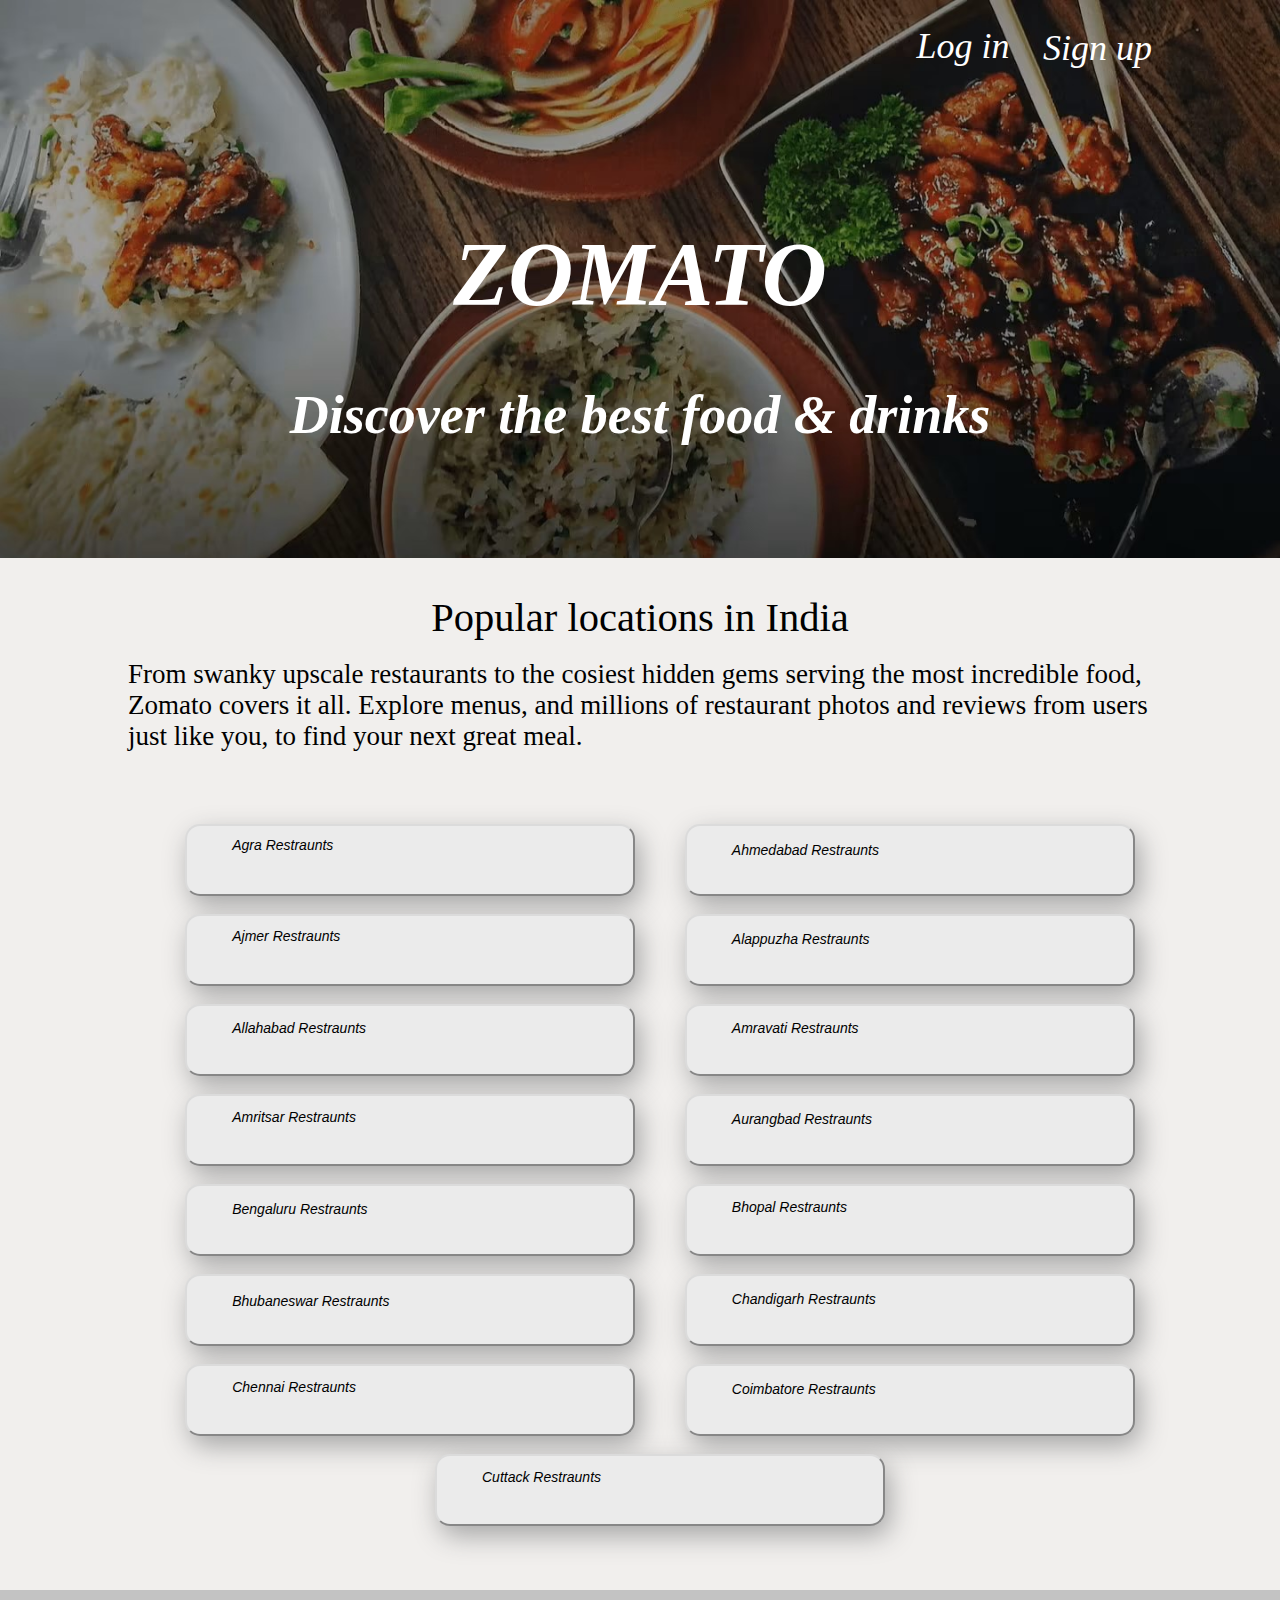
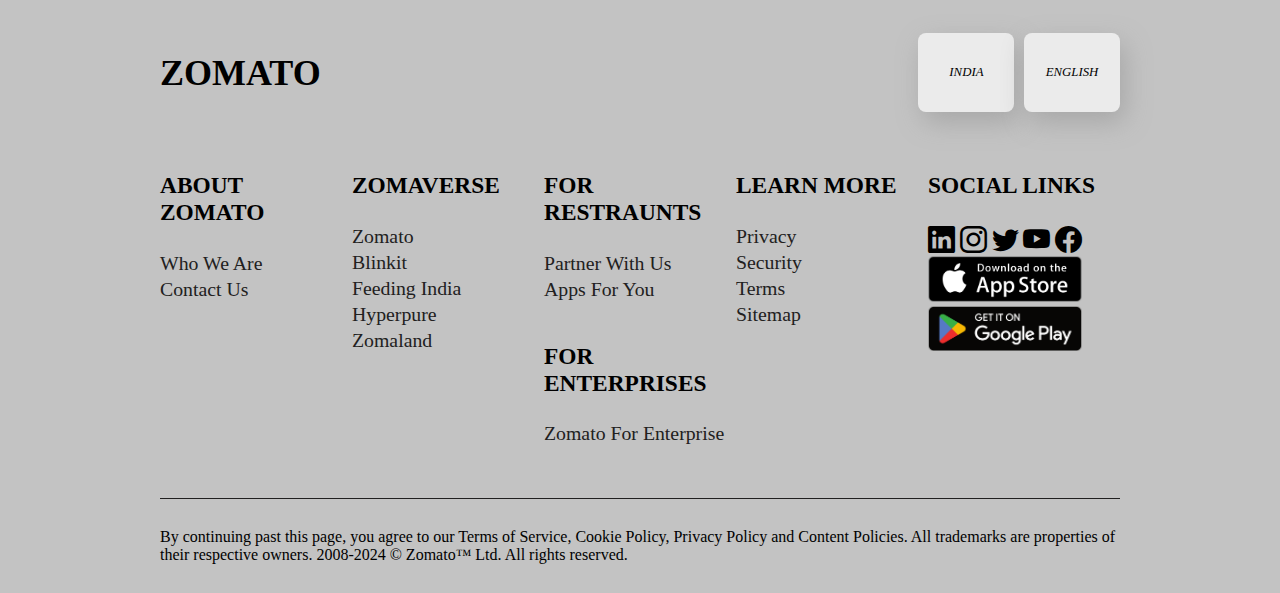
<file: index.html>
<!DOCTYPE html>
<html lang="en">
<head>
    <meta charset="UTF-8">
    <meta name="viewport" content="width=device-width, initial-scale=1.0">
    <title>ZOMATO</title>
    <link rel="stylesheet" href="/index.css">
    <!--Bootstrap icons-->
    <link href="https://cdn.jsdelivr.net/npm/bootstrap@5.3.0-alpha3/dist/css/bootstrap.min.css" rel="stylesheet" integrity="sha384-KK94CHFLLe+nY2dmCWGMq91rCGa5gtU4mk92HdvYe+M/SXH301p5ILy+dN9+nJOZ" crossorigin="anonymous">
    <script defer src="https://cdn.jsdelivr.net/npm/bootstrap@5.3.0-alpha3/dist/js/bootstrap.bundle.min.js" integrity="sha384-ENjdO4Dr2bkBIFxQpeoTz1HIcje39Wm4jDKdf19U8gI4ddQ3GYNS7NTKfAdVQSZe" crossorigin="anonymous"></script>
    <link rel="stylesheet" href="https://cdn.jsdelivr.net/npm/bootstrap-icons@1.10.5/font/bootstrap-icons.css">
 

</head>
<body>
    <header>
        <nav>
            <ul class="navigation_bar">
                <li><a href="" style="text-decoration: none;"><i style="color: white;">Log in</i></a></li>
                <li><a href="" style="text-decoration: none;"><i style="color: white;">Sign up</i></a></li>
            </ul>
        </nav>
        <h1><b><i>ZOMATO</i></b></h1>
        <h2><i>Discover the best food & drinks</i></h2>
    </header>
    <main>
        <br><br>
        <p class="p1">Popular locations in India</p><br>
        <p class="p2">From swanky upscale restaurants to the cosiest hidden gems serving the most incredible food, Zomato covers it all. Explore menus, and millions of restaurant photos and reviews from users just like you, to find your next great meal.</p><br><br><br><br>
        <ul class="list_locations">
            <li><button class="button1"><a href="" style="text-decoration: none;"><i style="color:black;" class="i" >Agra Restraunts</i></a></button></li>
            <li><button class="button1"><a href="" style="text-decoration: none;"><i style="color:black;" class="i" >Ahmedabad Restraunts</i></a></button></li>
            <li><button class="button1"><a href="" style="text-decoration: none;"><i style="color:black;" class="i" >Ajmer Restraunts</i></a></button></li>
            <li><button class="button1"><a href="" style="text-decoration: none;"><i style="color:black;" class="i" >Alappuzha Restraunts</i></a></button></li>
            <li><button class="button1"><a href="" style="text-decoration: none;"><i style="color:black;" class="i" >Allahabad Restraunts</i></a></button>
            <li><button class="button1"><a href="" style="text-decoration: none;"><i style="color:black;" class="i" >Amravati Restraunts</i></a></button></li>
            <li><button class="button1"><a href="" style="text-decoration: none;"><i style="color:black;" class="i" >Amritsar Restraunts</i></a></button></li>
            <li><button class="button1"><a href="" style="text-decoration: none;"><i style="color:black;" class="i" >Aurangbad Restraunts</i></a></button></li>
            <li><button class="button1"><a href="" style="text-decoration: none;"><i style="color:black;" class="i" >Bengaluru Restraunts</i></a></button></li>
            <li><button class="button1"><a href="" style="text-decoration: none;"><i style="color:black;" class="i" >Bhopal Restraunts</i></a></button></li>
            <li><button class="button1"><a href="" style="text-decoration: none;"><i style="color:black;" class="i" >Bhubaneswar Restraunts</i></a></button></li>
            <li><button class="button1"><a href="" style="text-decoration: none;"><i style="color:black;" class="i" >Chandigarh Restraunts</i></a></button></li>
            <li><button class="button1"><a href="" style="text-decoration: none;"><i style="color:black;" class="i" >Chennai Restraunts</i></a></button></li>
            <li><button class="button1"><a href="" style="text-decoration: none;"><i style="color:black;" class="i" >Coimbatore Restraunts</i></a></button></li>
            <li><button class="button1"><a href="" style="text-decoration: none;"><i style="color:black;" class="i" >Cuttack Restraunts</i></a></button></li>
        </ul>
    </main>

    <footer>
        <div class="box1">
            <h3>ZOMATO</h3>
            <div class="button2"><i>INDIA</i></div>
            <div class="button2"><i>ENGLISH</i></div>
        </div>
        <div class="box2">
            <div>
                <h3>ABOUT ZOMATO</h3>
                <article><a href="" style="text-decoration: none;">Who We Are</a></article>
                <article><a href="" style="text-decoration:none;">Contact Us</a></article>
            </div>
            <div>
                <h3>ZOMAVERSE</h3>
                <article><a href="" style="text-decoration: none;">Zomato</a></article>
                <article><a href="" style="text-decoration: none;">Blinkit</a></article>
                <article><a href="" style="text-decoration: none;">Feeding India</a></article>
                <article><a href="" style="text-decoration: none;">Hyperpure</a></article>
                <article><a href="" style="text-decoration: none;">Zomaland</a></article>
            </div>
            <div>
                <h3>FOR RESTRAUNTS</h3>
                <article><a href="" style="text-decoration: none;">Partner With Us</a></article>
                <article><a href="" style="text-decoration: none;">Apps For You</a></article>
                <br>
                <H3>FOR ENTERPRISES</H3>
                <article><a href="" style="text-decoration: none;">Zomato For Enterprise</a></article>
            </div>
            <div>
                <h3>LEARN MORE</h3>
                <article><a href="" style="text-decoration: none;">Privacy</a></article>
                <article><a href="" style="text-decoration: none;">Security</a></article>
                <article><a href="" style="text-decoration: none;">Terms</a></article>
                <article><a href="" style="text-decoration: none;">Sitemap</a></article>
            </div>
            <div CLASS="social_links">
                <h3>SOCIAL LINKS</h3>
                <div class="icons">
                    <a href="https://in.linkedin.com/company/zomato"><i class="bi bi-linkedin" style="font-size: 3vh; color: black;"></i></a>
                    <a href="https://www.instagram.com/zomato/"><i class="bi bi-instagram"  style="font-size: 3vh; color: black;"></i></a>
                    <a href="https://twitter.com/zomato"><i class="bi bi-twitter"  style="font-size: 3vh; color: black;"></i></a>
                    <a href="https://www.youtube.com/zomato"><i class="bi bi-youtube"  style="font-size: 3vh; color: black;"></i></a>
                    <a href="https://www.facebook.com/zomato"><i class="bi bi-facebook"  style="font-size: 3vh; color: black;"></i></a>

                </div>
                <div>
                    <a href="https://apps.apple.com/in/app/zomato-food-delivery-dining/id434613896?_branch_match_id=1277681065173006135&_branch_referrer=H4sIAAAAAAAAA8soKSkottLXT8pL1ssp0U%2FJL8%2FLyU9M0a3Kz00sydfNzC8GAFKYbuoiAAAA"><img src="/HOMEPAGE_IMAGES/Download_on_the_App_Store_Badge.svg.png" alt="app_store" class="icon_images"></a>
                    <a href="https://play.google.com/store/apps/details?id=com.application.zomato&_branch_match_id=1277681065173006135&_branch_referrer=H4sIAAAAAAAAA8soKSkottLXT8pL1ssp0U%2FJL8%2FLyU9M0a3STcxLKcrPTAEABp6kzyEAAAA%3D"><img src="/HOMEPAGE_IMAGES/Google_Play_Store_badge_EN.svg.png" alt="play_store" class="icon_images"></a>
                </div>
                <div>

                </div>
            </div>
        </div>
        <div class="HR"></div>
        <div class="box3">
            <p>By continuing past this page, you agree to our Terms of Service, Cookie Policy, Privacy Policy and Content Policies. All trademarks are properties of their respective owners. 2008-2024 © Zomato™ Ltd. All rights reserved.</p>
        </div>
    </footer>
    
</body>
</html>
</file>
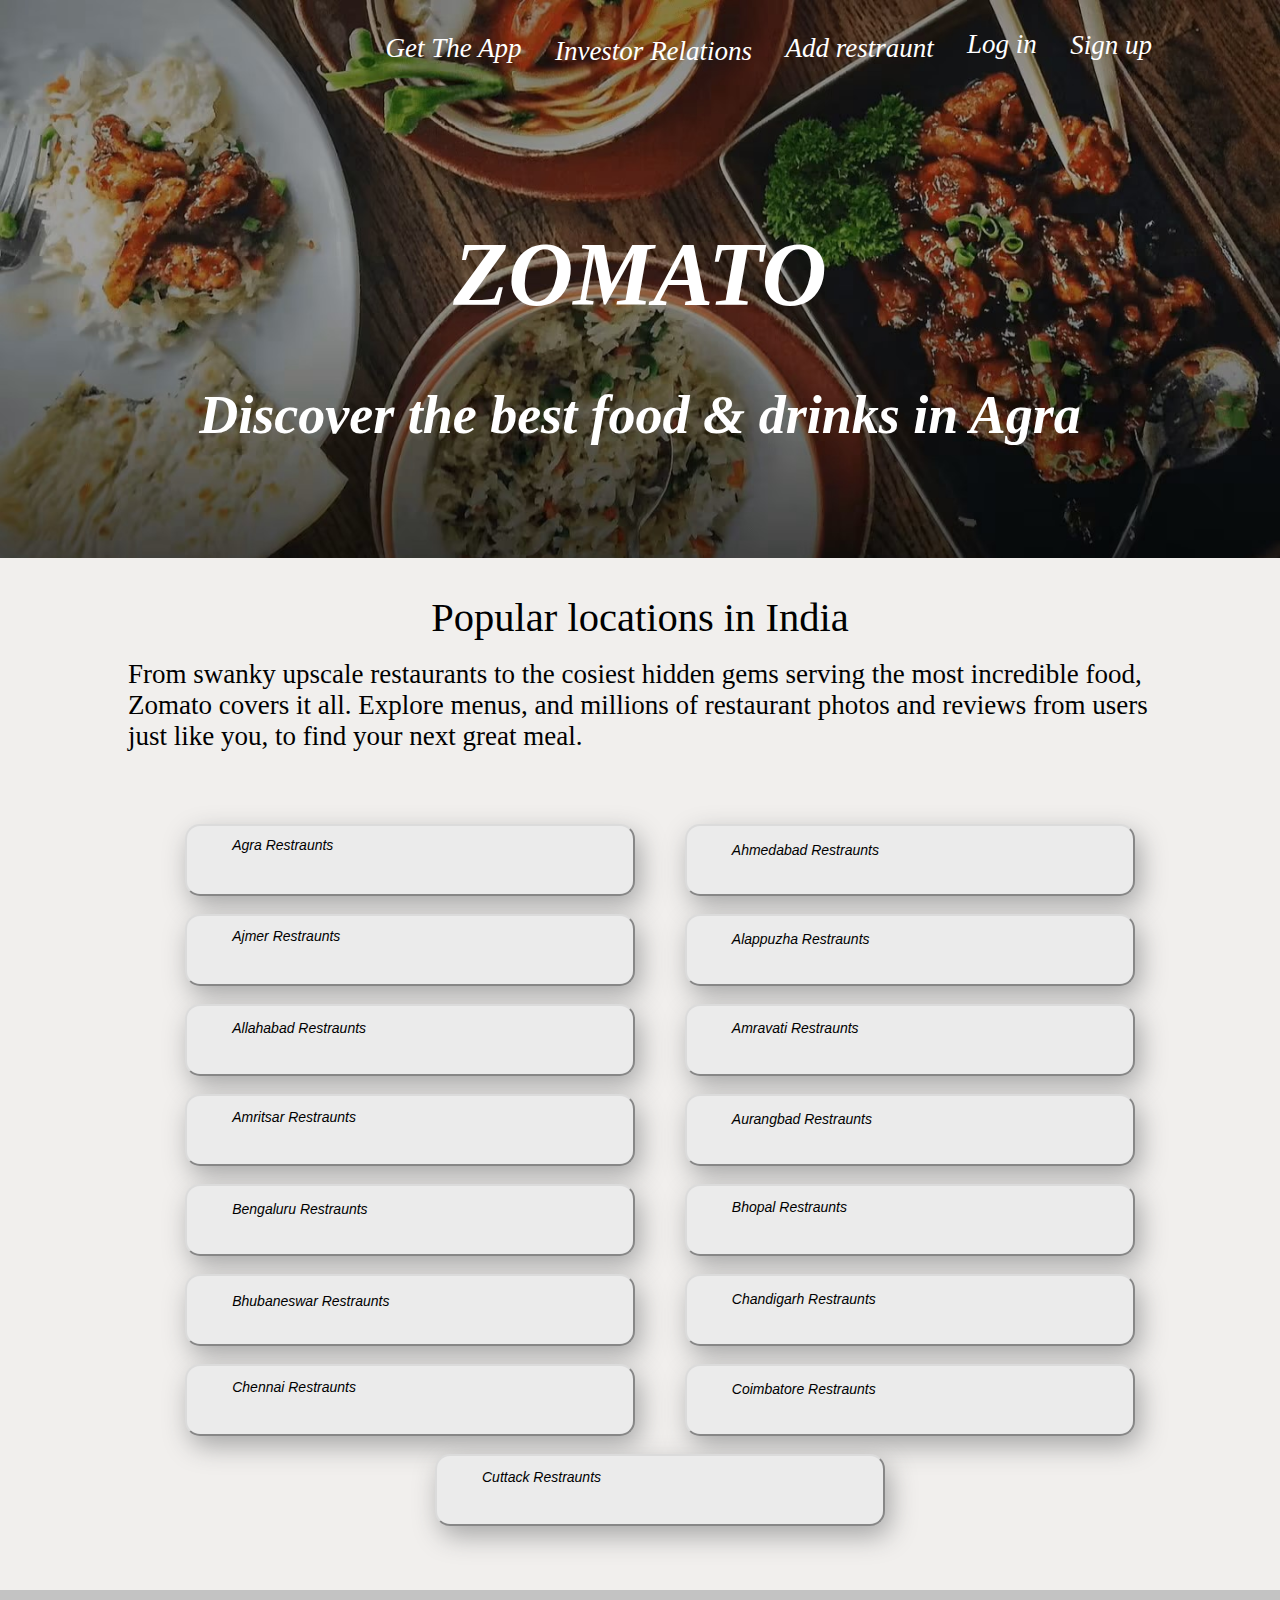
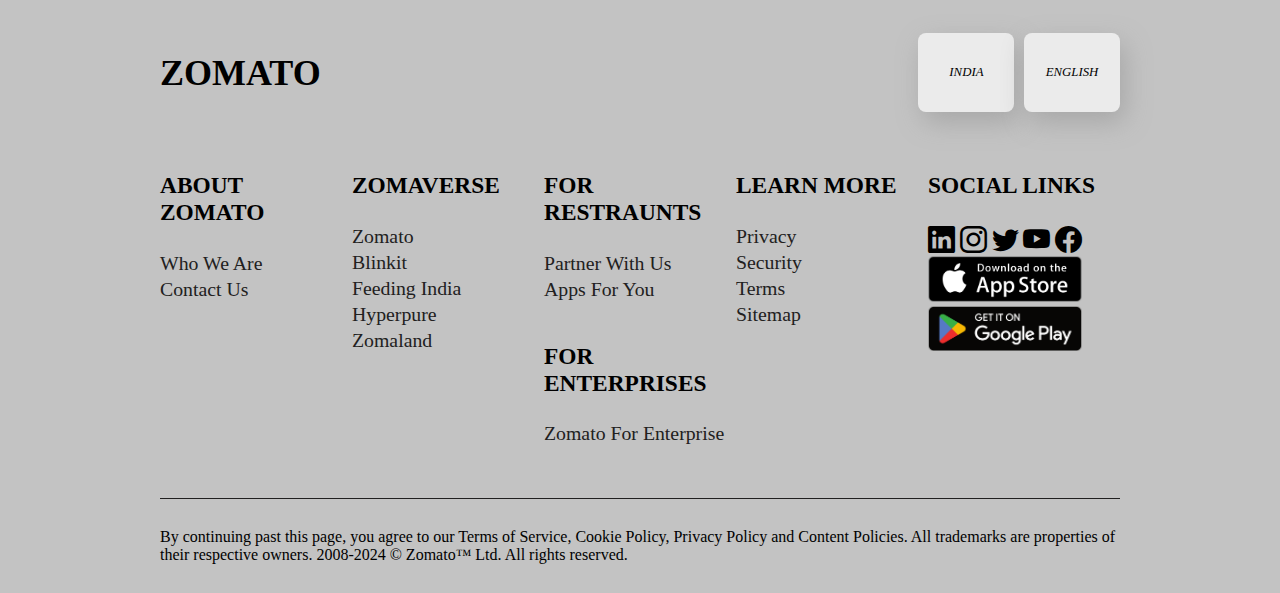
<file: LOCATIONS/AGRA/agra.html>
<!DOCTYPE html>
<html lang="en">
<head>
    <meta charset="UTF-8">
    <meta name="viewport" content="width=device-width, initial-scale=1.0">
    <title>ZOMATO</title>
    <link rel="stylesheet" href="/LOCATIONS/AGRA/agra.css">
    <!--Bootstrap icons-->
    <link href="https://cdn.jsdelivr.net/npm/bootstrap@5.3.0-alpha3/dist/css/bootstrap.min.css" rel="stylesheet" integrity="sha384-KK94CHFLLe+nY2dmCWGMq91rCGa5gtU4mk92HdvYe+M/SXH301p5ILy+dN9+nJOZ" crossorigin="anonymous">
    <script defer src="https://cdn.jsdelivr.net/npm/bootstrap@5.3.0-alpha3/dist/js/bootstrap.bundle.min.js" integrity="sha384-ENjdO4Dr2bkBIFxQpeoTz1HIcje39Wm4jDKdf19U8gI4ddQ3GYNS7NTKfAdVQSZe" crossorigin="anonymous"></script>
    <link rel="stylesheet" href="https://cdn.jsdelivr.net/npm/bootstrap-icons@1.10.5/font/bootstrap-icons.css">
 

</head>
<body>
    <header>
        <nav>
            <ul class="navigation_bar">
                <li><a href="https://www.zomato.com/mobile" style="text-decoration: none;"><i style="color: white;">Get The App</i></a></li>
                <li><a href="" style="text-decoration: none;"><i style="color: white;">Investor Relations</i></a></li>
                <li><a href="" style="text-decoration: none;"><i style="color: white;">Add restraunt</i></a></li>
                <li><a href="" style="text-decoration: none;"><i style="color: white;">Log in</i></a></li>
                <li><a href="" style="text-decoration: none;"><i style="color: white;">Sign up</i></a></li>
            </ul>
        </nav>
        <h1><b><i>ZOMATO</i></b></h1>
        <h2><i>Discover the best food & drinks in Agra</i></h2>
        <i class="fa fa-search" aria-hidden="true"></i>
    </header>
    <main>
        <br><br>
        <p class="p1">Popular locations in India</p><br>
        <p class="p2">From swanky upscale restaurants to the cosiest hidden gems serving the most incredible food, Zomato covers it all. Explore menus, and millions of restaurant photos and reviews from users just like you, to find your next great meal.</p><br><br><br><br>
        <ul class="list_locations">
            <li><button class="button1"><a href="" style="text-decoration: none;"><i style="color:black;" class="i" >Agra Restraunts</i></a></button></li>
            <li><button class="button1"><a href="" style="text-decoration: none;"><i style="color:black;" class="i" >Ahmedabad Restraunts</i></a></button></li>
            <li><button class="button1"><a href="" style="text-decoration: none;"><i style="color:black;" class="i" >Ajmer Restraunts</i></a></button></li>
            <li><button class="button1"><a href="" style="text-decoration: none;"><i style="color:black;" class="i" >Alappuzha Restraunts</i></a></button></li>
            <li><button class="button1"><a href="" style="text-decoration: none;"><i style="color:black;" class="i" >Allahabad Restraunts</i></a></button>
            <li><button class="button1"><a href="" style="text-decoration: none;"><i style="color:black;" class="i" >Amravati Restraunts</i></a></button></li>
            <li><button class="button1"><a href="" style="text-decoration: none;"><i style="color:black;" class="i" >Amritsar Restraunts</i></a></button></li>
            <li><button class="button1"><a href="" style="text-decoration: none;"><i style="color:black;" class="i" >Aurangbad Restraunts</i></a></button></li>
            <li><button class="button1"><a href="" style="text-decoration: none;"><i style="color:black;" class="i" >Bengaluru Restraunts</i></a></button></li>
            <li><button class="button1"><a href="" style="text-decoration: none;"><i style="color:black;" class="i" >Bhopal Restraunts</i></a></button></li>
            <li><button class="button1"><a href="" style="text-decoration: none;"><i style="color:black;" class="i" >Bhubaneswar Restraunts</i></a></button></li>
            <li><button class="button1"><a href="" style="text-decoration: none;"><i style="color:black;" class="i" >Chandigarh Restraunts</i></a></button></li>
            <li><button class="button1"><a href="" style="text-decoration: none;"><i style="color:black;" class="i" >Chennai Restraunts</i></a></button></li>
            <li><button class="button1"><a href="" style="text-decoration: none;"><i style="color:black;" class="i" >Coimbatore Restraunts</i></a></button></li>
            <li><button class="button1"><a href="" style="text-decoration: none;"><i style="color:black;" class="i" >Cuttack Restraunts</i></a></button></li>
        </ul>
    </main>

    <footer>
        <div class="box1">
            <h3>ZOMATO</h3>
            <div class="button2"><i>INDIA</i></div>
            <div class="button2"><i>ENGLISH</i></div>
        </div>
        <div class="box2">
            <div>
                <h3>ABOUT ZOMATO</h3>
                <article><a href="" style="text-decoration: none;">Who We Are</a></article>
                <article><a href="" style="text-decoration:none;">Contact Us</a></article>
            </div>
            <div>
                <h3>ZOMAVERSE</h3>
                <article><a href="" style="text-decoration: none;">Zomato</a></article>
                <article><a href="" style="text-decoration: none;">Blinkit</a></article>
                <article><a href="" style="text-decoration: none;">Feeding India</a></article>
                <article><a href="" style="text-decoration: none;">Hyperpure</a></article>
                <article><a href="" style="text-decoration: none;">Zomaland</a></article>
            </div>
            <div>
                <h3>FOR RESTRAUNTS</h3>
                <article><a href="" style="text-decoration: none;">Partner With Us</a></article>
                <article><a href="" style="text-decoration: none;">Apps For You</a></article>
                <br>
                <H3>FOR ENTERPRISES</H3>
                <article><a href="" style="text-decoration: none;">Zomato For Enterprise</a></article>
            </div>
            <div>
                <h3>LEARN MORE</h3>
                <article><a href="" style="text-decoration: none;">Privacy</a></article>
                <article><a href="" style="text-decoration: none;">Security</a></article>
                <article><a href="" style="text-decoration: none;">Terms</a></article>
                <article><a href="" style="text-decoration: none;">Sitemap</a></article>
            </div>
            <div CLASS="social_links">
                <h3>SOCIAL LINKS</h3>
                <div class="icons">
                    <a href="https://in.linkedin.com/company/zomato"><i class="bi bi-linkedin" style="font-size: 3vh; color: black;"></i></a>
                    <a href="https://www.instagram.com/zomato/"><i class="bi bi-instagram"  style="font-size: 3vh; color: black;"></i></a>
                    <a href="https://twitter.com/zomato"><i class="bi bi-twitter"  style="font-size: 3vh; color: black;"></i></a>
                    <a href="https://www.youtube.com/zomato"><i class="bi bi-youtube"  style="font-size: 3vh; color: black;"></i></a>
                    <a href="https://www.facebook.com/zomato"><i class="bi bi-facebook"  style="font-size: 3vh; color: black;"></i></a>

                </div>
                <div>
                    <a href="https://apps.apple.com/in/app/zomato-food-delivery-dining/id434613896?_branch_match_id=1277681065173006135&_branch_referrer=H4sIAAAAAAAAA8soKSkottLXT8pL1ssp0U%2FJL8%2FLyU9M0a3Kz00sydfNzC8GAFKYbuoiAAAA"><img src="/HOMEPAGE_IMAGES/Download_on_the_App_Store_Badge.svg.png" alt="app_store" class="icon_images"></a>
                    <a href="https://play.google.com/store/apps/details?id=com.application.zomato&_branch_match_id=1277681065173006135&_branch_referrer=H4sIAAAAAAAAA8soKSkottLXT8pL1ssp0U%2FJL8%2FLyU9M0a3STcxLKcrPTAEABp6kzyEAAAA%3D"><img src="/HOMEPAGE_IMAGES/Google_Play_Store_badge_EN.svg.png" alt="play_store" class="icon_images"></a>
                </div>
                <div>

                </div>
            </div>
        </div>
        <div class="HR"></div>
        <div class="box3">
            <p>By continuing past this page, you agree to our Terms of Service, Cookie Policy, Privacy Policy and Content Policies. All trademarks are properties of their respective owners. 2008-2024 © Zomato™ Ltd. All rights reserved.</p>
        </div>
    </footer>
    
</body>
</html>
</file>
<file: index.css>
body{
    margin: 0%;padding:0%;
    background-color: rgb(195, 195, 195);
    display:flex;
    flex-flow: row wrap;
    
}
body:hover{
    overflow:overlay;
                                            
}

body::-webkit-scrollbar{
    width:0px;
    background:transparent;
}
body::-webkit-scrollbar-thumb{
    width:0px;
    background:transparent;
} 

body:hover::-webkit-scrollbar{
    width:0px;
    background:transparent;
}
body:hover::-webkit-scroll-thumb{
    width:0px;
    background:rgb(98, 107, 109);
} 





header {
    display: flex ;
    width:100%;
    background-image:url("/HOMEPAGE_IMAGES/zomato.jpg");
    height:62vh;
    flex: 1 100% ;
    flex-flow:row wrap;
    background-repeat: no-repeat;
    background-size: cover;
}
nav{
    flex :1 100%; 
    width:100%;
    height:17%;
    /* background-color: azure; */

}
header > h1 {
    flex:1 100%;
    display: flex;
    color:white;
    font-size: 10vh;
    /* background-color: bisque; */
    justify-content: center;
    height:22%;
}
header > h2 {
    display: flex;
    width:100%;
    margin-top: -7%;
    /* background-color: beige; */
    justify-content: center;
    color: white;
    font-size:6vh;
}
.navigation_bar{                             /*UL TAG OF NAVIGATION BAR */
    list-style-type: none;
    display:flex;
    column-gap: 3%;
    justify-content: flex-end;
    margin-right: 10%;
}
a > i{
    margin-top: 10%;
    display:block;
    font-size:4vh;
    color:rgb(187, 144, 144);
    text-decoration: none;
}






























main{
    display: flexbox;
    flex :1 100%;
    width:100%;
    background-color: rgb(241, 239, 237);
    flex-flow: column;
    column-gap: 0px;
    padding-bottom: 5%;
}
main > .p1{
    /* background-color: blueviolet; */
    width:100%;
    font-size: 4.5vh;
    color: black;
    display: flex;
    justify-content: center;
    margin:0%;
}

main > .p2 {
    margin:0%;
    /* background-color: blueviolet; */
    font-size: 3vh;
    color: black;
    padding-left: 10%;
    padding-right:10%;
    
}

.list_locations{ /* UL TAG OF MAIN */
    margin:0%;
    /* background-color: blueviolet; */
    list-style-type: none;
    column-gap:4%;
    row-gap: 2vh;

    display: flex;
    flex-flow: row wrap;
    flex-wrap: wrap;
    justify-content: center;

}

.button1 {
    width:50vh;
    height:8vh;
    border-radius: 15px;
    display: flex;
    padding-left: 10%;
    border-color: rgb(219, 219, 219);
    box-shadow: 5px 10px 27px 0px rgb(167, 167, 167);
    background-color: rgb(235, 235, 235);
    
}

.button1:hover {
    background-color: rgb(198, 198, 198);
    width:52vh;
    height:8.5vh;
    transition: 0.2s;
    margin-top:-0.25vh;
    margin-bottom:-0.25vh;
    margin-left:-1vh;
    margin-right:-1vh; 
}

.i {
    font-size: 105%;
    
}

























footer{
    display:flex;
    width:100%;
    flex-direction: column;
    justify-content: center;
    align-items: center;
    background-color: rgb(195, 195, 195);
    padding-bottom:1%;
}

.box1 {
    display: flex;
    width:75%;
    column-gap: 1%;
    align-items: center;
    margin-top: 2%;
}

.box1 > h3 {
    /* background-color: blue; */
    flex:1 50%;
    font-size: 4vh;
}
.box1 > .button2 {
    border-radius: 8px;
    display: flex;
    border-color: rgb(219, 219, 219);
    box-shadow: 5px 10px 27px 0px rgb(167, 167, 167);
    background-color: rgb(235, 235, 235);
    align-items: center;
    justify-content: center;
    /*flex:1 0%; */
    width:10%;
    height:70%;
    font-size: 80%;
}


.box2 {
    /* background-color: blueviolet; */
    margin-top: 1.5%;
    display: flex;
    width:75%;
}

.box2 > div {
    /* background-color: bisque; */
    width:100%;
    align-items: center;
}


.box2 > div > h3 {
    font-size: 2.6vh;
}
.box2 > div > article > a{
    color: rgb(33, 32, 32);
    font-size: 2.2vh;
}
.box2 > div > article{
    color: rgb(33, 32, 32);
    font-size: 2.5vh;
}

.icons {
    display: flex;
    justify-content: start;
    column-gap: 2.5%;
}
.icons > i {
    color: black;
}
.icon_images {
    width: 80%;
}

.HR{
    width:75%;
    height:0.2vh;
    background-color: rgb(33, 32, 32);
    margin-top: 4%;
}

.box3 {
    margin-top: 1%;
/*    background-color: aqua; */
    width:75%;
}















/* MEDIA QUERY AT 666PX OF WIDTH FOR PHONES */
</file>
<file: LOCATIONS/AGRA/agra.css>
body{
    margin: 0%;padding:0%;
    background-color: rgb(195, 195, 195);
    display:flex;
    flex-flow: row wrap;
    
}
body:hover{
    overflow:overlay;
                                            
}

body::-webkit-scrollbar{
    width:0px;
    background:transparent;
}
body::-webkit-scrollbar-thumb{
    width:0px;
    background:transparent;
} 

body:hover::-webkit-scrollbar{
    width:0px;
    background:transparent;
}
body:hover::-webkit-scroll-thumb{
    width:0px;
    background:rgb(98, 107, 109);
} 





header {
    display: flex ;
    width:100%;
    background-image:url("/HOMEPAGE_IMAGES/zomato.jpg");
    height:62vh;
    flex: 1 100% ;
    flex-flow:row wrap;
    background-repeat: no-repeat;
    background-size: cover;
}
nav{
    flex :1 100%; 
    width:100%;
    height:17%;
    /* background-color: rgb(54, 198, 198); */

}
header > h1 {
    flex:1 100%;
    display: flex;
    color:white;
    font-size: 10vh;
    /* background-color: bisque; */
    justify-content: center;
    height:22%;
}
header > h2 {
    display: flex;
    width:100%;
    margin-top: -7%;
    /* background-color: beige; */
    justify-content: center;
    color: white;
    font-size:6vh;
}
.navigation_bar{                             /*UL TAG OF NAVIGATION BAR */
    list-style-type: none;
    display:flex;
    column-gap: 3%;
    justify-content: flex-end;
    margin-right: 10%;
    align-items: center;
}
.navigation_bar > li > a > i{
    font-size: 3vh;
}

a > i{
    margin-top: 10%;
    display:block;
    font-size:4vh;
    color:rgb(187, 144, 144);
    text-decoration: none;
}






























main{
    display: flexbox;
    flex :1 100%;
    width:100%;
    background-color: rgb(241, 239, 237);
    flex-flow: column;
    column-gap: 0px;
    padding-bottom: 5%;
}
main > .p1{
    /* background-color: blueviolet; */
    width:100%;
    font-size: 4.5vh;
    color: black;
    display: flex;
    justify-content: center;
    margin:0%;
}

main > .p2 {
    margin:0%;
    /* background-color: blueviolet; */
    font-size: 3vh;
    color: black;
    padding-left: 10%;
    padding-right:10%;
    
}

.list_locations{ /* UL TAG OF MAIN */
    margin:0%;
    /* background-color: blueviolet; */
    list-style-type: none;
    column-gap:4%;
    row-gap: 2vh;

    display: flex;
    flex-flow: row wrap;
    flex-wrap: wrap;
    justify-content: center;

}

.button1 {
    width:50vh;
    height:8vh;
    border-radius: 15px;
    display: flex;
    padding-left: 10%;
    border-color: rgb(219, 219, 219);
    box-shadow: 5px 10px 27px 0px rgb(167, 167, 167);
    background-color: rgb(235, 235, 235);
    
}

.button1:hover {
    background-color: rgb(198, 198, 198);
    width:52vh;
    height:8.5vh;
    transition: 0.2s;
    margin-top:-0.25vh;
    margin-bottom:-0.25vh;
    margin-left:-1vh;
    margin-right:-1vh;
}

.i {
    font-size: 105%;
    
}

























footer{
    display:flex;
    width:100%;
    flex-direction: column;
    justify-content: center;
    align-items: center;
    background-color: rgb(195, 195, 195);
    padding-bottom:1%;
}

.box1 {
    display: flex;
    width:75%;
    column-gap: 1%;
    align-items: center;
    margin-top: 2%;
}

.box1 > h3 {
    /* background-color: blue; */
    flex:1 50%;
    font-size: 4vh;
}
.box1 > .button2 {
    border-radius: 8px;
    display: flex;
    border-color: rgb(219, 219, 219);
    box-shadow: 5px 10px 27px 0px rgb(167, 167, 167);
    background-color: rgb(235, 235, 235);
    align-items: center;
    justify-content: center;
    /*flex:1 0%; */
    width:10%;
    height:70%;
    font-size: 80%;
}


.box2 {
    /* background-color: blueviolet; */
    margin-top: 1.5%;
    display: flex;
    width:75%;
}

.box2 > div {
    /* background-color: bisque; */
    width:100%;
    align-items: center;
}


.box2 > div > h3 {
    font-size: 2.6vh;
}
.box2 > div > article > a{
    color: rgb(33, 32, 32);
    font-size: 2.2vh;
}
.box2 > div > article{
    color: rgb(33, 32, 32);
    font-size: 2.5vh;
}

.icons {
    display: flex;
    justify-content: start;
    column-gap: 2.5%;
}
.icons > i {
    color: black;
}
.icon_images {
    width: 80%;
}

.HR{
    width:75%;
    height:0.2vh;
    background-color: rgb(33, 32, 32);
    margin-top: 4%;
}

.box3 {
    margin-top: 1%;
/*    background-color: aqua; */
    width:75%;
}















/* MEDIA QUERY AT 666PX OF WIDTH FOR PHONES */
</file>
